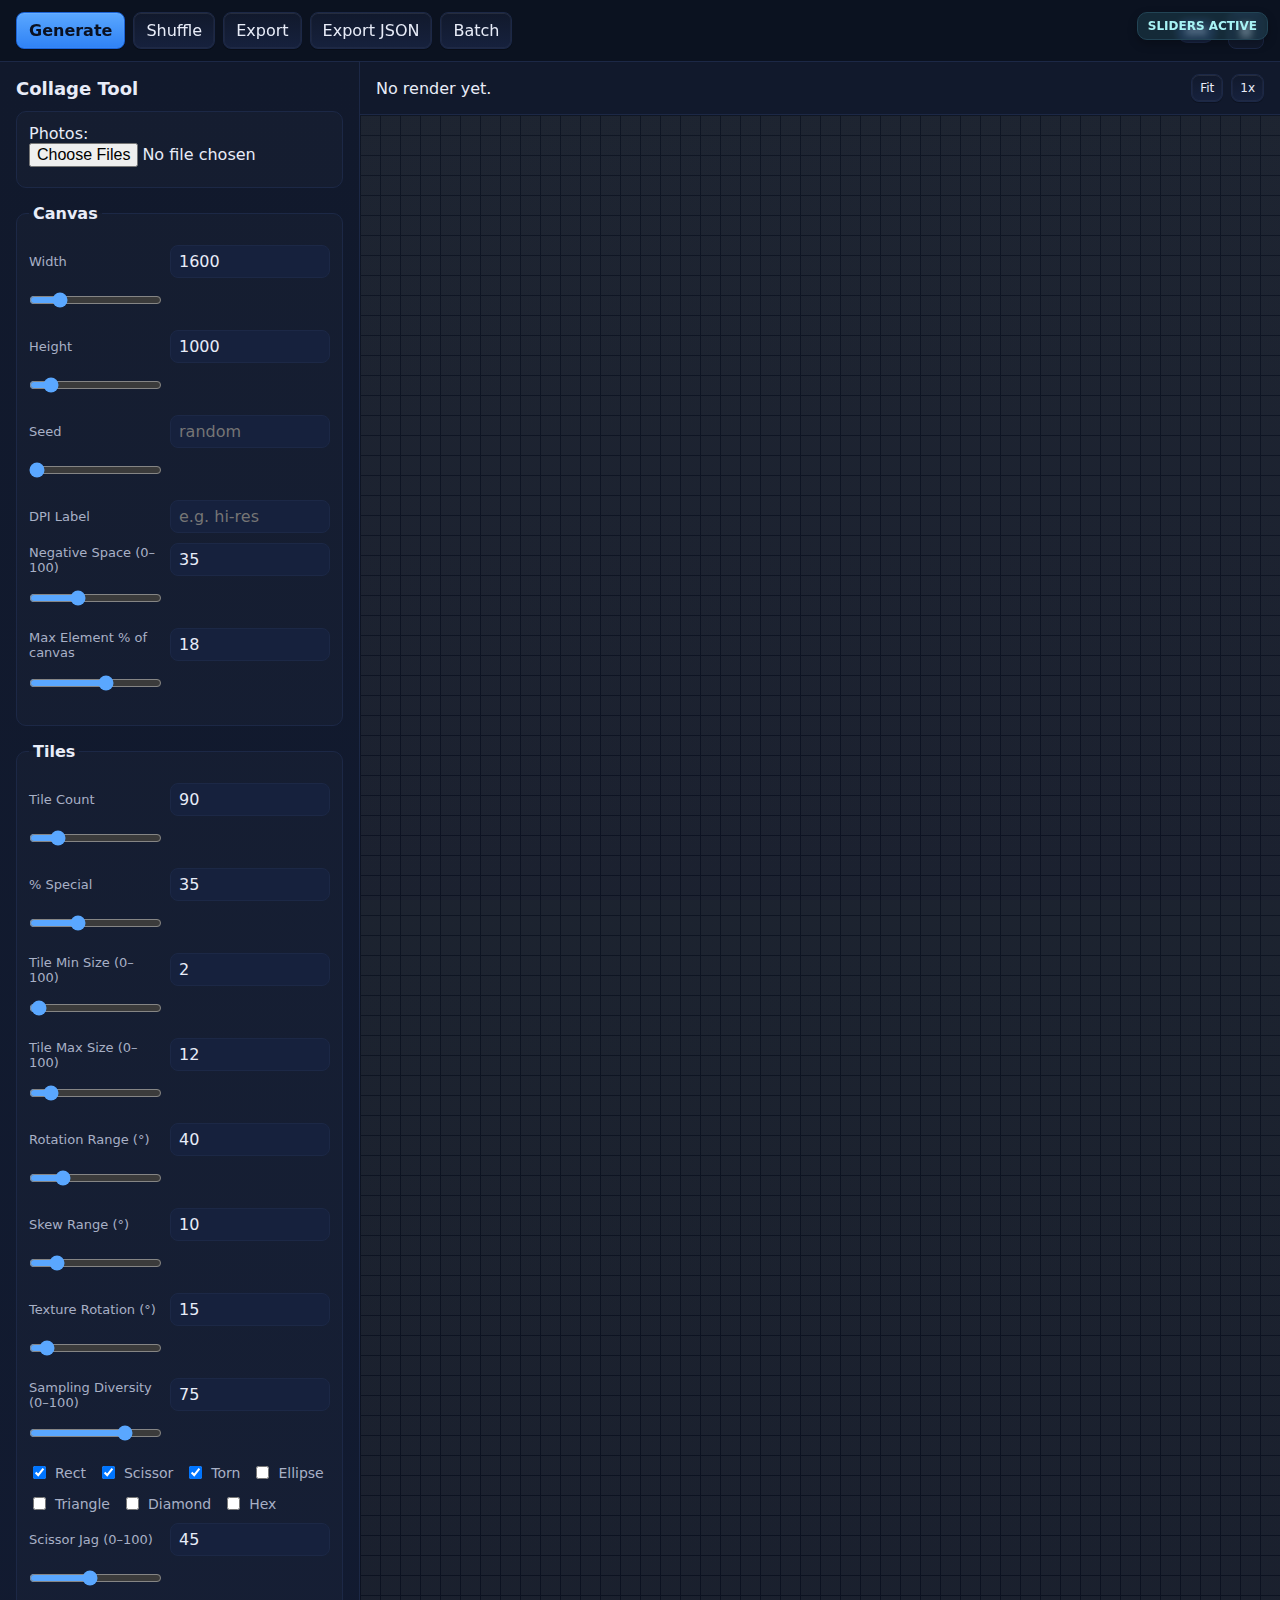
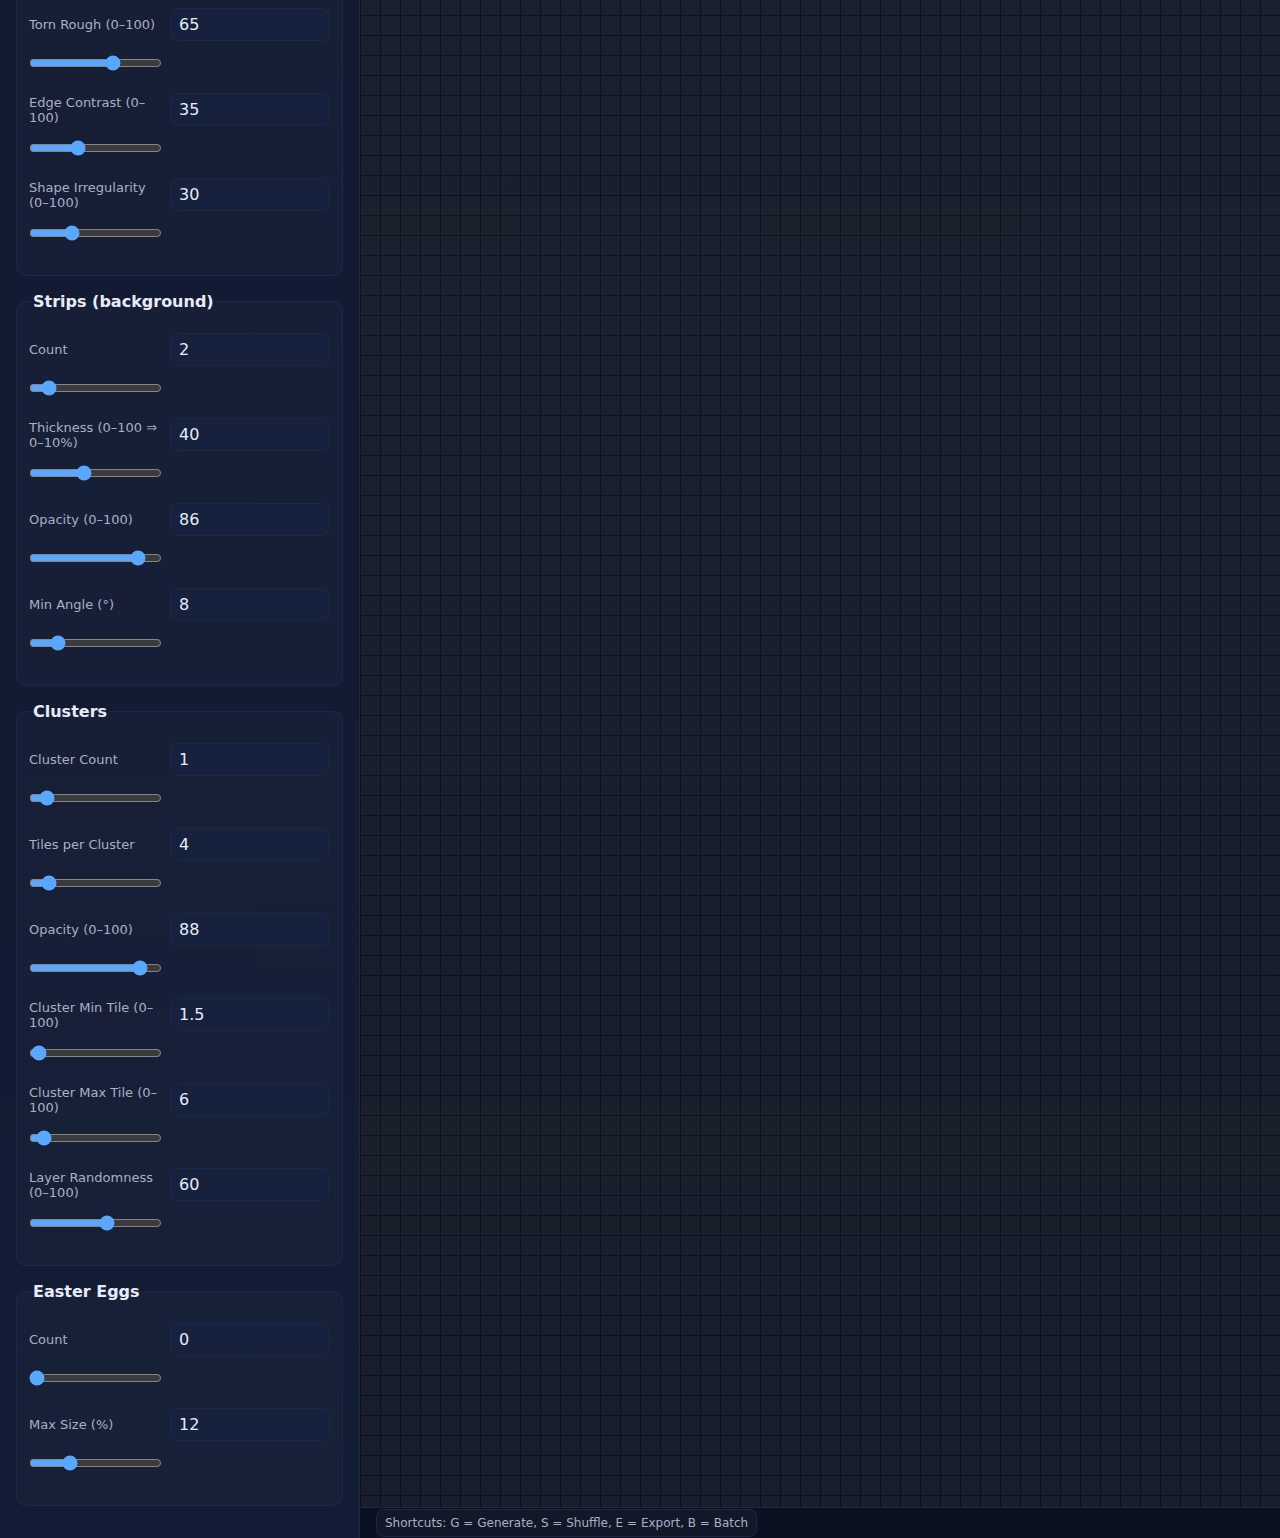
<file: Collage/index.html>
<!DOCTYPE html>
<html lang="en">
<head>
  <meta charset="utf-8" />
  <meta name="viewport" content="width=device-width, initial-scale=1, viewport-fit=cover" />
  <title>Collage Tool</title>
  <link rel="stylesheet" href="app.css" />
  <link rel="stylesheet" href="style.css" />
  <link rel="manifest" href="manifest.webmanifest" />
</head>
<body>
  <a class="skip" href="#canvasRegion">Skip to canvas</a>

  <header class="ribbon" id="ribbon" role="banner">
    <div class="ribbon-row">
      <div class="ribbon-left" role="toolbar" aria-label="Collage actions">
        <button class="btn primary" data-action="generate" title="Generate (G)">Generate</button>
        <button class="btn" data-action="shuffle" title="Shuffle (S)">Shuffle</button>
        <button class="btn" data-action="export" title="Export PNG (E)">Export</button>
        <button class="btn" data-action="exportJSON" title="Export JSON">Export JSON</button>
        <button class="btn" data-action="batch" title="Batch Export (B)">Batch</button>
      </div>
      <div class="ribbon-right">
        <span id="status" class="status">idle</span>
        <div class="dropdown">
          <button id="ribbonMenuBtn" aria-haspopup="true" aria-expanded="false" title="Menu">☰</button>
          <div class="menu" id="ribbonMenu" role="menu">
            <button role="menuitemradio" data-mode="show" aria-checked="true">Show ribbon</button>
            <button role="menuitemradio" data-mode="auto" aria-checked="false">Auto-hide ribbon</button>
            <button role="menuitemradio" data-mode="compact" aria-checked="false">Compact ribbon</button>
            <hr/>
            <label class="toggle"><input type="checkbox" id="toggleContrast" /> High contrast</label>
            <label class="toggle"><input type="checkbox" id="toggleMotion" /> Reduce motion</label>
            <hr/>
            <button id="lockToggle" aria-checked="false">Lock ribbon</button>
          </div>
        </div>
        <span class="lock-badge" id="ribbonLockBadge">Locked</span>
      </div>
    </div>
  </header>

  <main class="wrap">
    <aside class="sidebar">
      <h1 class="title">Collage Tool</h1>
      <div class="group">
        <label>Photos:
          <input type="file" id="file" multiple accept="image/*">
        </label>
        <div class="images" id="images"></div>
      </div>

      <fieldset class="group">
        <legend>Canvas</legend>
        <label class="param"><span>Width</span><input id="w" type="number" min="64" max="8000" step="16" value="1600" /></label>
        <label class="param"><span>Height</span><input id="h" type="number" min="64" max="8000" step="16" value="1000" /></label>
        <label class="param"><span>Seed</span><input id="seed" type="number" min="0" max="999999999" placeholder="random" /></label>
        <label class="param"><span>DPI Label</span><input id="dpiLabel" type="text" maxlength="16" placeholder="e.g. hi-res" /></label>
        <label class="param"><span>Negative Space (0–100)</span><input id="negSpace" type="number" min="0" max="100" step="1" value="35" /></label>
        <label class="param"><span>Max Element % of canvas</span><input id="maxElem" type="number" min="1" max="30" step="0.5" value="18" /></label>
      </fieldset>

      <fieldset class="group">
        <legend>Tiles</legend>
        <label class="param"><span>Tile Count</span><input id="tileCount" type="number" min="1" max="500" step="1" value="90" /></label>
        <label class="param"><span>% Special</span><input id="specialPct" type="number" min="0" max="100" step="1" value="35" /></label>

        <label class="param"><span>Tile Min Size (0–100)</span><input id="tileMin" type="number" min="0" max="100" step="0.5" value="2" /></label>
        <label class="param"><span>Tile Max Size (0–100)</span><input id="tileMax" type="number" min="0" max="100" step="0.5" value="12" /></label>

        <label class="param"><span>Rotation Range (°)</span><input id="rotRange" type="number" min="0" max="180" step="1" value="40" /></label>
        <label class="param"><span>Skew Range (°)</span><input id="skewRange" type="number" min="0" max="60" step="1" value="10" /></label>
        <label class="param"><span>Texture Rotation (°)</span><input id="imgRotRange" type="number" min="0" max="180" step="1" value="15" /></label>
        <label class="param"><span>Sampling Diversity (0–100)</span><input id="diversity" type="number" min="0" max="100" step="1" value="75" /></label>

        <div class="toggle-row">
          <label class="toggle"><input id="allowRect" type="checkbox" checked />Rect</label>
          <label class="toggle"><input id="allowScissor" type="checkbox" checked />Scissor</label>
          <label class="toggle"><input id="allowTorn" type="checkbox" checked />Torn</label>
          <label class="toggle"><input id="allowEllipse" type="checkbox" />Ellipse</label>
          <label class="toggle"><input id="allowTriangle" type="checkbox" />Triangle</label>
          <label class="toggle"><input id="allowDiamond" type="checkbox" />Diamond</label>
          <label class="toggle"><input id="allowHex" type="checkbox" />Hex</label>
        </div>
        <label class="param"><span>Scissor Jag (0–100)</span><input id="scissorJag" type="number" min="0" max="100" step="1" value="45" /></label>
        <label class="param"><span>Torn Rough (0–100)</span><input id="tornRough" type="number" min="0" max="100" step="1" value="65" /></label>
        <label class="param"><span>Edge Contrast (0–100)</span><input id="edgeContrast" type="number" min="0" max="100" step="1" value="35" /></label>
        <label class="param"><span>Shape Irregularity (0–100)</span><input id="irregular" type="number" min="0" max="100" step="1" value="30" /></label>
      </fieldset>

      <fieldset class="group">
        <legend>Strips (background)</legend>
        <label class="param"><span>Count</span><input id="stripCount" type="number" min="0" max="20" step="1" value="2" /></label>
        <label class="param"><span>Thickness (0–100 ⇒ 0–10%)</span><input id="stripThick" type="number" min="0" max="100" step="1" value="40" /></label>
        <label class="param"><span>Opacity (0–100)</span><input id="stripOpacity" type="number" min="0" max="100" step="1" value="86" /></label>
        <label class="param"><span>Min Angle (°)</span><input id="angleMin" type="number" min="0" max="45" step="1" value="8" /></label>
      </fieldset>

      <fieldset class="group">
        <legend>Clusters</legend>
        <label class="param"><span>Cluster Count</span><input id="clusterCount" type="number" min="0" max="12" step="1" value="1" /></label>
        <label class="param"><span>Tiles per Cluster</span><input id="clusterTiles" type="number" min="1" max="30" step="1" value="4" /></label>
        <label class="param"><span>Opacity (0–100)</span><input id="clusterOpacity" type="number" min="0" max="100" step="1" value="88" /></label>
        <label class="param"><span>Cluster Min Tile (0–100)</span><input id="clusterTileMin" type="number" min="0" max="100" step="0.5" value="1.5" /></label>
        <label class="param"><span>Cluster Max Tile (0–100)</span><input id="clusterTileMax" type="number" min="0" max="100" step="0.5" value="6" /></label>
        <label class="param"><span>Layer Randomness (0–100)</span><input id="clusterLayerRnd" type="number" min="0" max="100" step="1" value="60" /></label>
      </fieldset>

      <fieldset class="group">
        <legend>Easter Eggs</legend>
        <label class="param"><span>Count</span><input id="eggCount" type="number" min="0" max="10" step="1" value="0" /></label>
        <label class="param"><span>Max Size (%)</span><input id="eggSize" type="number" min="1" max="40" step="1" value="12" /></label>
      </fieldset>
    </aside>

    <section class="stage">
      <div class="canvas-bar">
        <span id="meta">No render yet.</span>
        <div class="canvas-actions">
          <button class="btn small" data-action="fit" title="Fit Canvas">Fit</button>
          <button class="btn small" data-action="1x" title="1x Zoom">1x</button>
        </div>
      </div>
      <div class="canvas-wrap" id="canvasRegion">
        <canvas id="c" width="1600" height="1000" tabindex="0" aria-label="Collage canvas"></canvas>
      </div>
      <div class="canvas-footer">
        <span class="kbdhint">Shortcuts: G = Generate, S = Shuffle, E = Export, B = Batch</span>
      </div>
    </section>
  </main>

  <script src="collage.js"></script>
  <script src="app.js"></script>
  <script>
    if ('serviceWorker' in navigator) {
      navigator.
    }
  </script>
  <!-- Hotfix override loader: loads hotfix/override.js if present -->
  <script>
  (function(){
    fetch("hotfix/override.js", {cache:"no-store"})
      .then(r => r.ok ? r.text() : null)
      .then(code => {
        if (!code) return;
        const s = document.createElement("script");
        s.type = "module";
        s.textContent = code;
        document.body.appendChild(s);
        console.log("[Hotfix] override loaded");
      })
      .catch(()=>{});
  })();
  </script>
</body>
</html>
<script>(function(){try{
<!-- SLIDER-PAIR-HOTFIX-START -->
<script src="./features.js?v=1754773661-170733"></script>
<script src="./sliders.js?v=1754773661-170733"></script>
</file>
<file: Collage/app.css>
/* Design tokens */
:root {
  --bg: #0b1220;
  --bg-elev: #11192c;
  --bg-elev-2: #16213d;
  --text: #e8ecf8;
  --text-muted: #a8b0c6;
  --primary: #5aa7ff;
  --primary-700: #2f82f5;
  --accent: #8bd47c;
  --danger: #ff6b6b;
  --divider: #24314f;
  --border: #1c2846;

  --radius: 10px;
  --radius-sm: 8px;
  --radius-lg: 14px;

  --space-1: 4px;
  --space-2: 8px;
  --space-3: 12px;
  --space-4: 16px;
  --space-5: 20px;
  --space-6: 24px;

  --shadow-1: 0 1px 0 rgba(0,0,0,0.25);
  --shadow-2: 0 8px 24px rgba(0,0,0,0.35);
  --shadow-inset: inset 0 0 0 1px rgba(255,255,255,0.04), inset 0 1px 0 rgba(255,255,255,0.05);

  color-scheme: dark light;
}

* { box-sizing: border-box; }
html, body { height: 100%; margin: 0; }
body {
  font-family: ui-sans-serif, system-ui, -apple-system, Segoe UI, Roboto, "Helvetica Neue", Arial, "Noto Sans", "Apple Color Emoji", "Segoe UI Emoji";
  background: linear-gradient(180deg, var(--bg) 0%, #0a1020 100%);
  color: var(--text);
}

/* Accessibility helpers */
.skip {
  position: absolute;
  left: -9999px;
  top: -9999px;
}
.skip:focus {
  left: var(--space-4);
  top: var(--space-4);
  background: var(--bg-elev);
  padding: var(--space-2) var(--space-3);
  border-radius: var(--radius-sm);
  outline: 2px solid var(--primary);
}

/* Ribbon */
.ribbon {
  position: sticky;
  top: 0;
  z-index: 20;
  background: rgba(11,18,32,0.72);
  backdrop-filter: blur(10px);
  border-bottom: 1px solid var(--border);
}
.ribbon-row {
  display: flex;
  align-items: center;
  justify-content: space-between;
  gap: var(--space-3);
  padding: var(--space-3) var(--space-4);
  max-width: 1400px;
  margin: 0 auto;
}
.ribbon-left { display: flex; align-items: center; gap: var(--space-2); }
.ribbon-right { display: flex; align-items: center; gap: var(--space-3); }

.divider {
  width: 1px; height: 26px;
  background: var(--divider);
  margin: 0 var(--space-2);
}

.status {
  padding: 4px 8px;
  background: var(--bg-elev-2);
  border-radius: 999px;
  font-size: 12px;
  color: var(--text-muted);
  border: 1px solid var(--border);
}

/* Ribbon modes */
.ribbon[data-mode="compact"] .ribbon-row { padding: 6px 12px; }
.ribbon[data-mode="compact"] .btn { padding: 6px 8px; font-size: 13px; }
.ribbon[data-mode="auto"][data-locked="false"] {
  transform: translateY(calc(-100% + 8px));
  transition: transform 300ms ease;
}
.ribbon[data-mode="auto"][data-locked="false"]:hover,
.ribbon[data-mode="auto"][data-locked="false"]:focus-within {
  transform: translateY(0);
}
.lock-badge {
  display: none;
  background: rgba(138, 180, 248, 0.15);
  border: 1px solid var(--primary);
  color: var(--primary);
  padding: 2px 8px; border-radius: 999px; font-size: 12px;
}
.ribbon[data-locked="true"] .lock-badge { display: inline-flex; }

/* Buttons */
.btn {
  appearance: none;
  border: 1px solid var(--border);
  background: linear-gradient(180deg, var(--bg-elev) 0%, var(--bg-elev-2) 100%);
  color: var(--text);
  padding: 8px 12px;
  border-radius: var(--radius-sm);
  cursor: pointer;
  box-shadow: var(--shadow-inset), var(--shadow-1);
  transition: background 120ms ease, border-color 120ms ease, transform 80ms ease;
}
.btn:hover { border-color: #2b3b62; }
.btn:active { transform: translateY(1px); }
.btn.primary {
  background: linear-gradient(180deg, var(--primary) 0%, var(--primary-700) 100%);
  border-color: #1a63d6;
  color: #0a1020;
  font-weight: 600;
}
.btn.small { padding: 6px 8px; font-size: 12px; }

/* Dropdown menu */
.dropdown { position: relative; }
.dropdown > button {
  padding: 8px 10px;
  border-radius: var(--radius-sm);
  border: 1px solid var(--border);
  background: var(--bg-elev);
  color: var(--text);
}
.menu {
  position: absolute;
  right: 0; top: calc(100% + 6px);
  min-width: 220px;
  display: none;
  background: var(--bg-elev);
  border: 1px solid var(--border);
  border-radius: var(--radius);
  padding: 6px;
  box-shadow: var(--shadow-2);
}
.menu.open { display: block; }
.menu button {
  display: block;
  width: 100%;
  text-align: left;
  background: transparent;
  border: 0;
  color: var(--text);
  padding: 8px 10px;
  border-radius: 8px;
  cursor: pointer;
}
.menu button[aria-checked="true"] {
  background: rgba(90, 167, 255, 0.18);
}
.menu button:hover { background: rgba(255,255,255,0.06); }
.menu hr {
  border: 0; height: 1px; background: var(--divider);
  margin: 6px 2px;
}

/* Layout */
.wrap {
  display: grid;
  grid-template-columns: 360px 1fr;
  gap: 0;
  min-height: calc(100vh - 62px);
  max-width: 1600px;
  margin: 0 auto;
}
.sidebar {
  border-right: 1px solid var(--border);
  padding: var(--space-4);
  background: linear-gradient(180deg, var(--bg-elev) 0%, rgba(22,33,61,0.7) 100%);
}
.title { margin: 0 0 var(--space-3) 0; font-size: 18px; color: var(--text); }

.stage { display: grid; grid-template-rows: auto 1fr auto; min-width: 0; }

.canvas-bar {
  display: flex;
  align-items: center;
  justify-content: space-between;
  padding: var(--space-3) var(--space-4);
  border-bottom: 1px solid var(--border);
  background: var(--bg-elev);
}
.canvas-actions { display: flex; gap: var(--space-2); }

.canvas-wrap {
  position: relative;
  display: grid;
  place-items: center;
  padding: var(--space-4);
  overflow: auto;
  background:
    conic-gradient(from 90deg at 1px 1px, rgba(255,255,255,0.06) 0 25%, transparent 0 100%),
    linear-gradient(180deg, rgba(255,255,255,0.02), rgba(0,0,0,0.08));
  background-size: 20px 20px, auto;
}
canvas {
  background: transparent;
  max-width: 100%;
  height: auto;
  image-rendering: -webkit-optimize-contrast;
}
.canvas-footer {
  padding: 8px var(--space-4);
  border-top: 1px solid var(--border);
  color: var(--text-muted);
  font-size: 12px;
}

/* Groups and inputs */
.group {
  margin: 0 0 var(--space-4) 0;
  padding: var(--space-3);
  border: 1px solid var(--border);
  background: rgba(255,255,255,0.02);
  border-radius: var(--radius);
}
.group legend { padding: 0 var(--space-1); font-weight: 600; color: var(--text); }

.param {
  display: grid;
  grid-template-columns: 1fr 160px;
  align-items: center;
  gap: var(--space-2);
  margin: 10px 0;
}
.param span { color: var(--text-muted); font-size: 13px; }

.toggle-row { display: flex; gap: 12px; flex-wrap: wrap; }
label.toggle { display: inline-flex; align-items: center; gap: 6px; font-size: 14px; color: var(--text-muted); }

input[type="number"],
input[type="text"],
input[type="range"],
input[type="file"],
button,
select {
  font: inherit;
  color: var(--text);
}
input[type="number"],
input[type="text"],
select {
  background: var(--bg-elev-2);
  border: 1px solid var(--border);
  padding: 6px 8px;
  border-radius: var(--radius-sm);
}
input[type="range"] { width: 100%; accent-color: var(--primary); }
input[type="file"] { background: transparent; border: 0; }

.hint { color: var(--text-muted); font-size: 12px; margin: 6px 0 0 0; }

.images { display: grid; gap: 6px; margin-top: var(--space-2); }
.thumb { display: flex; align-items: center; gap: 8px; }
.thumb img { width: 36px; height: 36px; object-fit: cover; border-radius: 6px; border: 1px solid var(--border); }
.thumb .name { font-size: 12px; color: var(--text-muted); }

/* Keyboard hints */
.kbdhint {
  color: var(--text-muted);
  font-size: 12px;
  background: rgba(255,255,255,0.03);
  padding: 6px 8px;
  border: 1px solid var(--border);
  border-radius: var(--radius-sm);
}

/* High contrast toggle */
:root.high-contrast {
  --primary: #9bd0ff;
  --primary-700: #77b9ff;
  --bg: #05070e;
  --text: #ffffff;
  --text-muted: #d0d6e6;
  --divider: #385081;
  --border: #43619f;
}

/* Reduced motion */
@media (prefers-reduced-motion: reduce) {
  .ribbon { transition: none !important; }
}

/* Responsive */
@media (max-width: 1100px) {
  .wrap { grid-template-columns: 300px 1fr; }
}
@media (max-width: 900px) {
  .wrap { grid-template-columns: 1fr; }
  .sidebar { border-right: 0; border-bottom: 1px solid var(--border); }
}
</file>
<file: Collage/style.css>
/* Additional site styles (kept minimal) */
body { font-family: ui-sans-serif, system-ui; }
</file>
